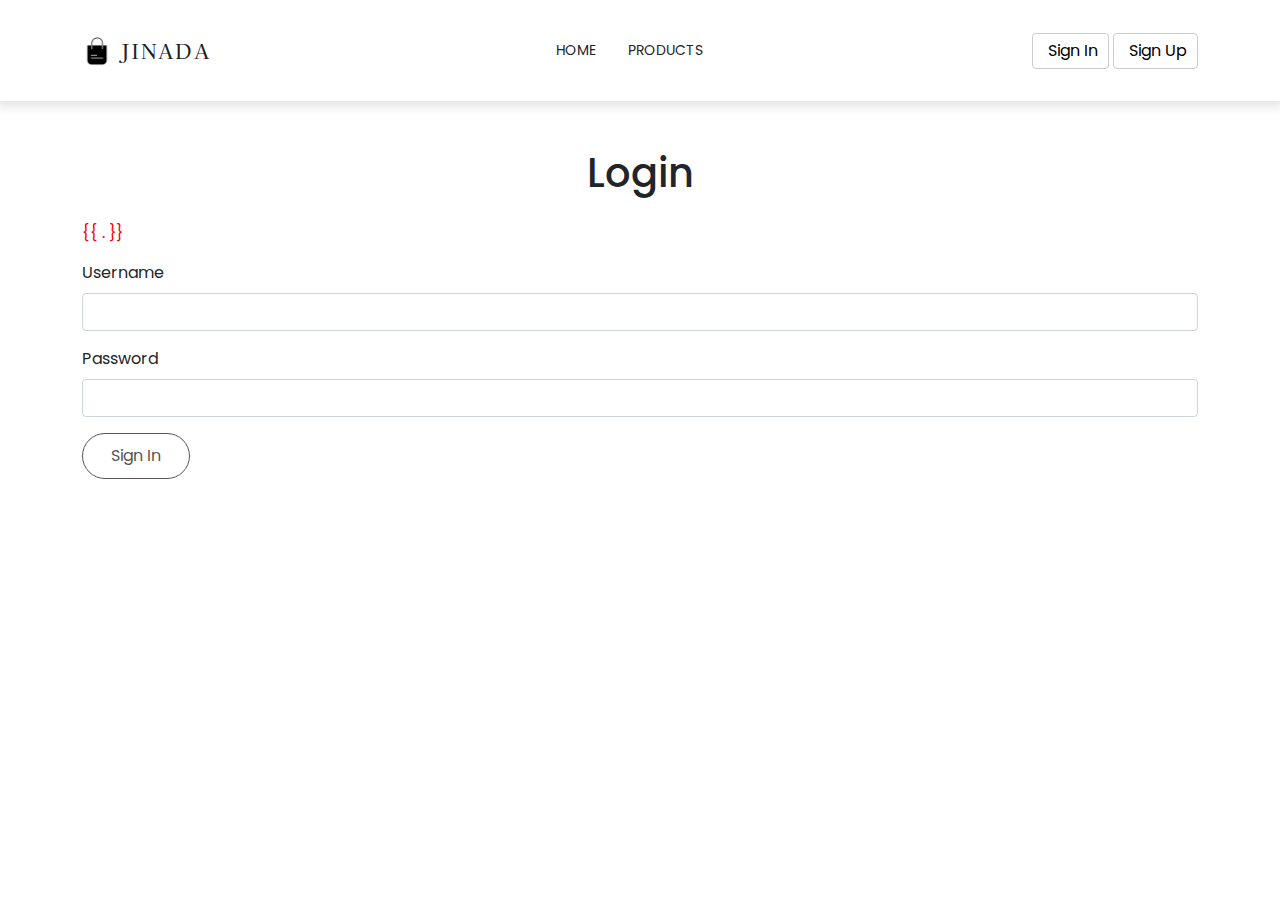
<file: templates/login.html>
<!DOCTYPE html>
<html lang="en">
<head>
    <meta charset="UTF-8">
	<link rel = "stylesheet" href = "../static/bootstrap-5.0.2-dist/css/bootstrap.min.css">
    <!-- custom css -->
    <link rel="stylesheet" type="text/css" href="../static/css/welcome.css">
    <meta name="viewport" content="width=device-width, initial-scale=1.0">
   
    <title>Sign In</title>
</head>
<body>
	   <!-- navbar -->
	   <nav class="navbar navbar-expand-lg navbar-light bg-white py-4">
		<div class="container">
			<a class="navbar-brand d-flex justify-content-between align-items-center order-lg-0" href="/">
				<img src="../static/img/shopping-bag-icon.png" alt="site icon">
				<span class="text-uppercase fw-lighter ms-2">JINADA</span>
			</a>
	
			<div class="order-lg-2 nav-btns">				
				
			
						<button type="button" class="btn position-relative" onclick="window.location.href='/signin'">
							<span class="button-icon"><i class="fa fa-user"></i></span>
							Sign In
						</button>
						<button type="button" class="btn position-relative" onclick="window.location.href='/signup'">
							<span class="button-icon"><i class="fa fa-sign-in-alt"></i></span>
							Sign Up
						</button>
					
			</div>
	
			<button class="navbar-toggler border-0" type="button" data-bs-toggle="collapse" data-bs-target="#navMenu">
				<span class="navbar-toggler-icon"></span>
			</button>
	
			<div class="collapse navbar-collapse order" id="navMenu">
				<ul class="navbar-nav mx-auto text-center smaller-font ">
					<li class="nav-item px-2 py-2">
						<a class="nav-link text-uppercase text-dark" href="/">home</a>
					</li>
					<li class="nav-item px-2 py-2">
						<a class="nav-link text-uppercase text-dark" href="/productList">products</a>
					</li>
				</ul>
			</div>
		</div>
	</nav>
	

	


		<div class="container mt-5">
			<h1 class="text-center mb-4">Login</h1>
			<p style="color:red">{{ . }}</p>
			<form action="/signin" method="POST">
				<div class="mb-3">
					<label for="username" class="form-label">Username</label>
					<input type="text" class="form-control" id="username" name="username" required>
				</div>
				<div class="mb-3">
					<label for="password" class="form-label">Password</label>
					<input type="password" class="form-control" id="password" name="password" required>
				</div>
				<button type="submit" class="btn btn-primary">Sign In</button>
			</form>
		</div>
	
		
</body>
</html>
</file>
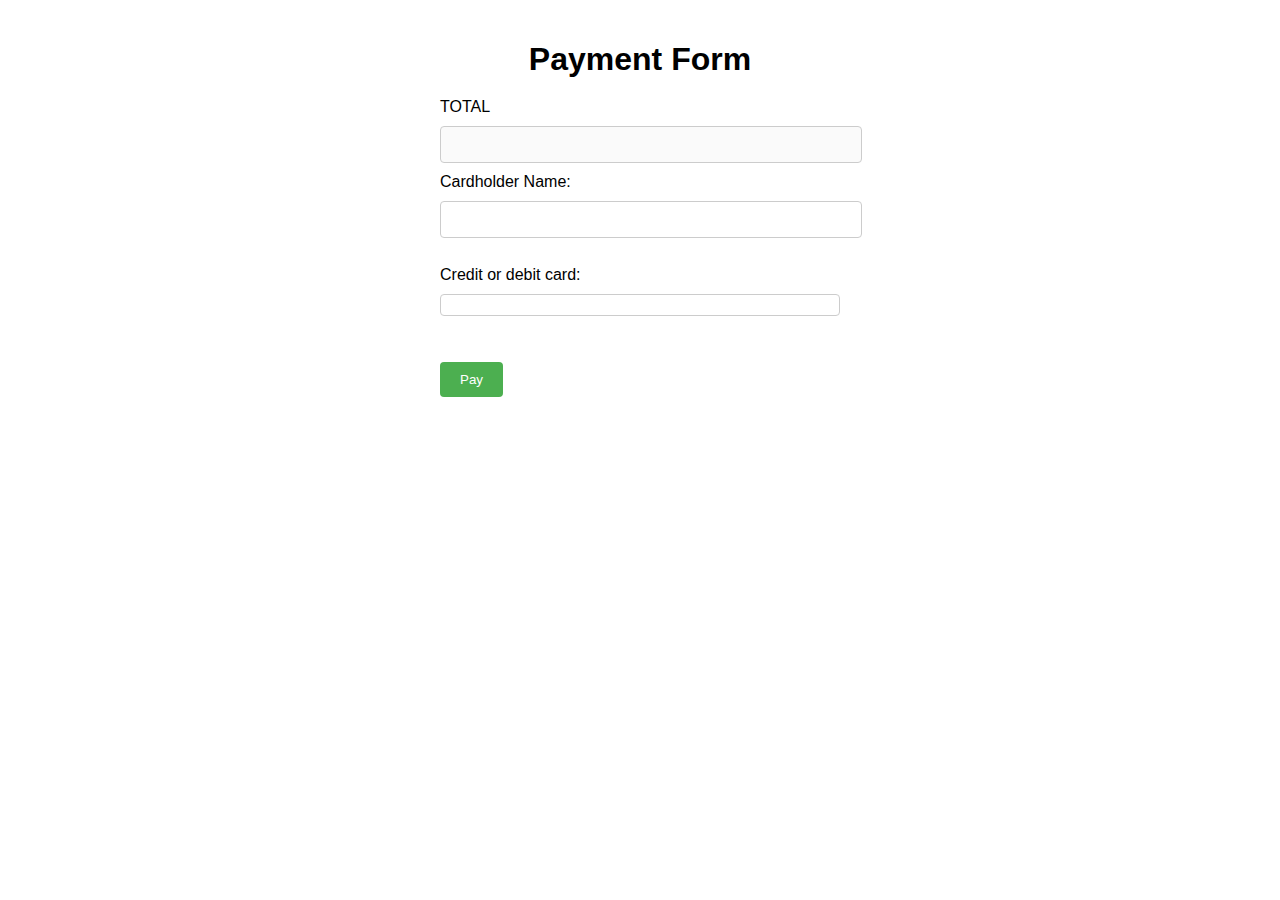
<file: templates/payment.html>
<!DOCTYPE html>
<html>
<head>
	<title>Payment Form</title>
</head>
<body>
	<script src="https://js.stripe.com/v3/"></script>
    <style>
		body {
			font-family: Arial, sans-serif;
			margin: 0;
			padding: 20px;
		}

		h1 {
			margin-bottom: 20px;
			text-align: center;
		}

		form {
			max-width: 400px;
			margin: 0 auto;
		}

		label {
			display: block;
			margin-bottom: 10px;
		}

		input[type="number"],
		input[type="text"] {
			width: 100%;
			padding: 10px;
			border: 1px solid #ccc;
			border-radius: 4px;
			margin-bottom: 10px;
		}

		#card-element {
			border: 1px solid #ccc;
			border-radius: 4px;
			padding: 10px;
			margin-bottom: 10px;
		}

		button[type="submit"] {
			background-color: #4CAF50;
			color: white;
			padding: 10px 20px;
			border: none;
			border-radius: 4px;
			cursor: pointer;
		}

		button[type="submit"]:hover {
			background-color: #45a049;
		}

		.error-message {
			color: red;
		}

		.success-message {
			color: green;
		}
	</style>
	<h1>Payment Form</h1>

	<form id="payment-form" >
		<label for="cardholder-name">TOTAL</label>
		<input type="text" id="amount" name="amount" disabled>
		<label for="cardholder-name">Cardholder Name:</label>
		<input type="text" id="cardholder-name" name="cardholder-name" required><br><br>
		<label for="card-element">
			Credit or debit card:
		</label>
		<div id="card-element">
			<!-- Stripe card element will be inserted here. -->
		</div><br><br>
	
		<button type="submit">Pay</button>
	</form>

	<script>
		const stripe = Stripe("pk_test_51N98FUGPnEhDhfamjDxt1EkwVC0l0ZOEouysTIzl2s01tABQ0k5nIyXDKBPrEqWJkfDBGD25gERiRg80sqafCx3Z00AhS6oLJj"); // Replace with your Stripe publishable key
		const elements = stripe.elements();
		var amount =  localStorage.getItem("totalPrice")
		document.querySelector("#amount").value =amount
		const cardElement = elements.create('card');
		cardElement.mount('#card-element');
		var cartId =localStorage.getItem("cartId");
		localStorage.removeItem('cartId');
		localStorage.removeItem('totalPrice');
		console.log(cartId)
		const form = document.getElementById('payment-form');

		form.addEventListener('submit', async (event) => {
			event.preventDefault();

			const { paymentMethod, error } = await stripe.createPaymentMethod({
				type: 'card',
				card: cardElement,
				billing_details: {
					name: document.getElementById('cardholder-name').value
				}
			});

			if (error) {
				console.log('Payment method error:', error);
			} else {
				const token = paymentMethod.id;
				const cardholderName = document.getElementById('cardholder-name').value;

				fetch('/stripe/payment', {
					method: 'POST',
					headers: {
						'Content-Type': 'application/json'
					},
					body: JSON.stringify({ cartId,amount,token, cardholderName })
				})
				.then(response => response.json())
				.then(response => {
					if (response.status != 'succeeded') {
						document.querySelector('#error-message').innerHTML = errorMessage;
						
					} else {
						// Redirect to '/'
						window.location.href = '/';
					}
					})
				.catch(error => {
					console.log('Payment error:', error);
				});
			}
		});
	
	</script>
		
	
</body>
</html>
</file>
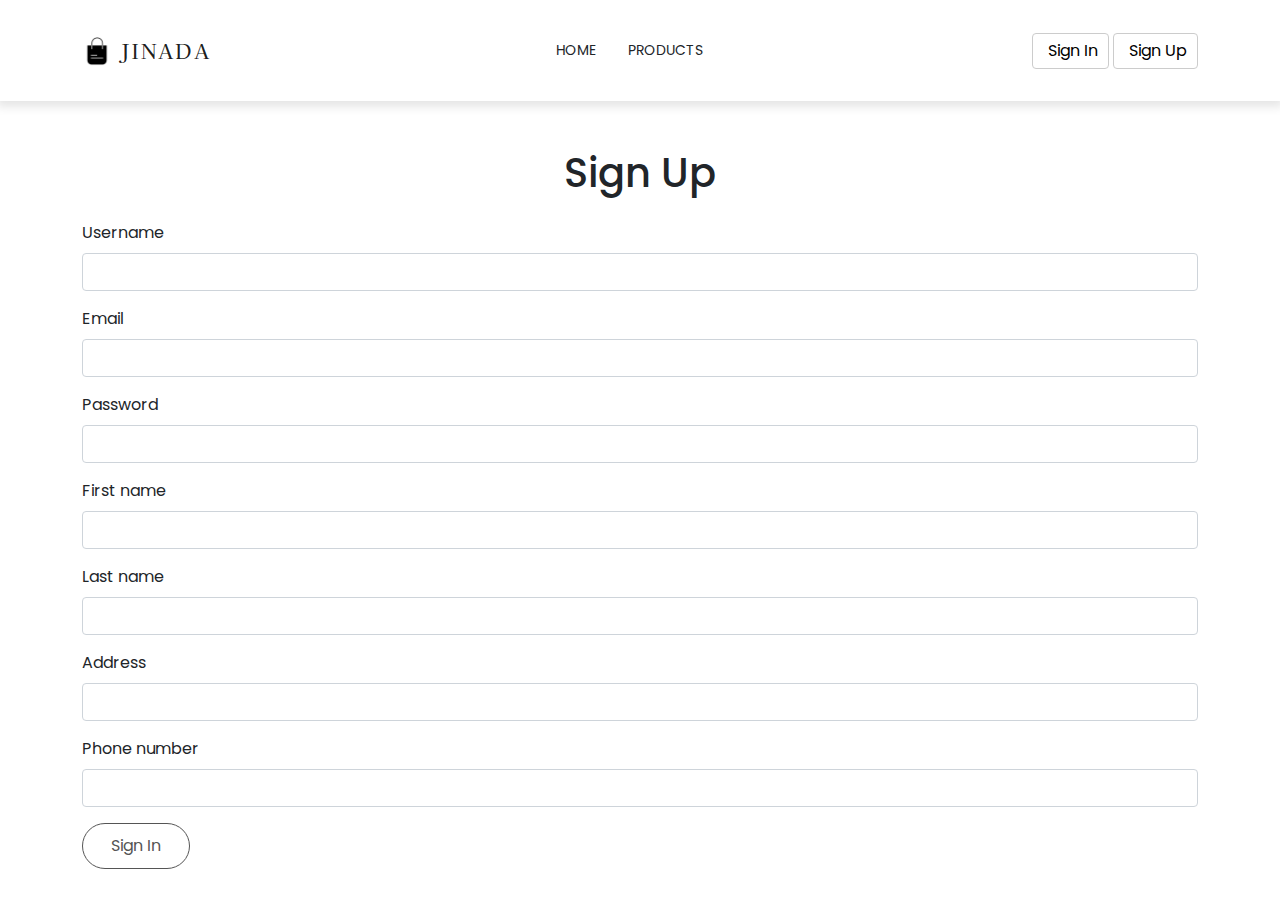
<file: templates/signup.html>
<!DOCTYPE html>
<html lang="en">
<head>
    <meta charset="UTF-8">
	<link rel = "stylesheet" href = "../static/bootstrap-5.0.2-dist/css/bootstrap.min.css">
    <!-- custom css -->
    <link rel="stylesheet" type="text/css" href="../static/css/welcome.css">
    <meta name="viewport" content="width=device-width, initial-scale=1.0">
   
    <title>Sign In</title>
</head>
<body>
	   <!-- navbar -->
	   <nav class="navbar navbar-expand-lg navbar-light bg-white py-4">
		<div class="container">
			<a class="navbar-brand d-flex justify-content-between align-items-center order-lg-0" href="/">
				<img src="../static/img/shopping-bag-icon.png" alt="site icon">
				<span class="text-uppercase fw-lighter ms-2">JINADA</span>
			</a>
	
			<div class="order-lg-2 nav-btns">				
				
			
						<button type="button" class="btn position-relative" onclick="window.location.href='/signin'">
							<span class="button-icon"><i class="fa fa-user"></i></span>
							Sign In
						</button>
						<button type="button" class="btn position-relative" onclick="window.location.href='/signup'">
							<span class="button-icon"><i class="fa fa-sign-in-alt"></i></span>
							Sign Up
						</button>
			</div>
	
			<button class="navbar-toggler border-0" type="button" data-bs-toggle="collapse" data-bs-target="#navMenu">
				<span class="navbar-toggler-icon"></span>
			</button>
	
			<div class="collapse navbar-collapse order" id="navMenu">
				<ul class="navbar-nav mx-auto text-center smaller-font ">
					<li class="nav-item px-2 py-2">
						<a class="nav-link text-uppercase text-dark" href="/">home</a>
					</li>
					<li class="nav-item px-2 py-2">
						<a class="nav-link text-uppercase text-dark" href="/productList">products</a>
					</li>
				</ul>
			</div>
		</div>
	</nav>
	


		<div class="container mt-5">
			<h1 class="text-center mb-4">Sign Up</h1>
			<p style="color:red" id="error-message"></p>
			<form  id="signupForm">
<!-- username	email	password	first_name	last_name	address	phone_number	 -->
				<div class="mb-3">
					<label for="username" class="form-label">Username</label>
					<input type="text" class="form-control" id="username" name="username" required>
				</div>
				<div class="mb-3">
					<label for="email" class="form-label">Email</label>
					<input type="email" class="form-control" id="email" name="email" required>
				</div>
				<div class="mb-3">
					<label for="password" class="form-label"> Password</label>
					<input type="password" class="form-control" id="password" name="password" required>
				</div>
				<div class="mb-3">
					<label for="first_name" class="form-label">First name</label>
					<input type="text" class="form-control" id="first_name" name="first_name" required>
				</div>
				<div class="mb-3">
					<label for="last_name" class="form-label">Last name</label>
					<input type="text" class="form-control" id="last_name" name="last_name" required>
				</div>
				<div class="mb-3">
					<label for="address" class="form-label">Address</label>
					<input type="text" class="form-control" id="address" name="address" required>
				</div>
				<div class="mb-3">
					<label for="phone_number" class="form-label">Phone number</label>
					<input type="tel" class="form-control" id="phone_number" name="phone_number" required>
				</div>
				<button type="submit" class="btn btn-primary">Sign In</button>
			</form>
		</div>
		<script>
			const form = document.querySelector('#signupForm'); 
			const error = document.querySelector('#error-message'); 

			form.addEventListener('submit', (e) => {
			e.preventDefault(); 
			
			const formData = new FormData(form);
			const formDataJSON = JSON.stringify(Object.fromEntries(formData.entries()));

			fetch('/signup', {
				method: 'POST',
				headers: {
					'Content-Type': 'application/json'
				},
				body: formDataJSON
			})
			.then(response => {
				if (!response.ok) {
					return response.text().then(errorMessage => {
					document.querySelector('#error-message').innerHTML = errorMessage;
					});
				} else {
					// Redirect to '/'
					window.location.href = '/';
				}
				});

			});

		</script>
		<!-- <main>
			<section class="login-section">
				<h2>Login</h2>
				<p style="color:red">{{ . }}</p>
				<form action="/sigin" method="POST">
					<label for="username">Name:</label><br>
					<input type="text" id="username" name="username"><br>
					<label for="password">Password:</label><br>
					<input type="password" id="password" name="password"><br><br>
					<input type="submit" value="Submit">
				</form>
				<div class="response">
					
				</div>
			</section>
		</main> -->
		
</body>
</html>
</file>
<file: static/css/welcome.css>
@import url('https://fonts.googleapis.com/css2?family=Kaisei+Tokumin:wght@400;500;700&family=Poppins:wght@300;400;500&display=swap');

:root{
    --lg-font: 'Kaisei Tokumin', serif;
    --sm-font: 'Poppins', sans-serif;
    --pink: #e5345b;
}
body{
    font-family: var(--sm-font);
}

/* button */
.bg-primary{
    background-color: var(--pink)!important;
}

.btn:not(.nav-btns button){
    background-color: #fff;
    color: rgb(85, 85, 85);
    padding: 10px 28px;
    border-radius: 25px;
    border: 1px solid rgb(85, 85, 85);
}
.btn:not(.nav-btns button):hover{
    background-color: var(--pink);
    color: #fff;
    border-color: var(--pink);
}

/* text color */
.text-primary{
    color: var(--pink)!important;
}

/* navbar */
.navbar{
    -webkit-box-shadow: 0 3px 9px 3px rgba(0, 0, 0, 0.1);
            box-shadow: 0 3px 9px 3px rgba(0, 0, 0, 0.1);
}
.navbar-brand img{
    width: 30px;
}
.navbar-brand span{
    letter-spacing: 2px;
    font-family: var(--lg-font);
}
.nav-link:hover{
    color: var(--pink)!important;
}
.nav-item{
    border-bottom: 0.5px solid rgba(0, 0, 0, 0.05);
}
.smaller-font .nav-link {
    font-size: 14px; /* Adjust the font size as needed */
}

/* header */
.carousel-inner h1{
    font-size: 60px;
    font-family: var(--lg-font);
}
.carousel-item .btn{
    border-color: #fff!important;
}
.carousel-item .btn:hover{
    border-color: var(--pink)!important;
}

/* title */
.title h2::before{
    position: absolute;
    content: "";
    width: 4px;
    height: 50px;
    background-color: var(--pink);
    left: -20px;
    top: 50%;
    -webkit-transform: translateY(-50%);
        -ms-transform: translateY(-50%);
            transform: translateY(-50%);
}

/* collection */
.active-filter-btn{
    background-color: var(--pink)!important;
    color: #fff!important;
    border-color: var(--pink)!important;
}
.filter-button-group .btn:hover{
    color: #fff!important;
}
.collection-img span{
    top: 20px;
    right: 20px;
    width: 46px;
    height: 46px;
    border-radius: 50%;
}

/* special */
.special-img span{
    top: 20px;
    right: 20px;
}
.special-list .btn{
    padding: 8px 20px!important;
}
.special-img img{
    -webkit-transition: all 0.3s ease;
    -o-transition: all 0.3s ease;
    transition: all 0.3s ease;
}
.special-img:hover img{
    -webkit-transform: scale(1.2);
        -ms-transform: scale(1.2);
            transform: scale(1.2);
}

/* offers */
#offers{
    background: url(../img/offer_img.jpg) center/cover no-repeat;
}
#offers .row{
    min-height: 60vh;
}
.offers-content span{
    font-size: 28px;
}
.offers-content h2{
    font-size: 60px;
    font-family: var(--lg-font);
}
.offers-content .btn{
    border-color: transparent!important;
}

/* about */
#about{
    background-color: rgba(179, 179, 179, 0.05);
}

/* newsletter */
#newsletter{
    background-color: rgba(179, 179, 179, 0.05);
}
#newsletter p{
    max-width: 600px;
}
#newsletter .input-group{
    max-width: 500px;
}
#newsletter .form-control{
    border-top-left-radius: 25px;
    border-bottom-left-radius: 25px;
}
#newsletter .btn{
    background-color: var(--pink);
    color: #fff;
    border-color: var(--pink);
}
#newsletter .btn:hover{
    background-color: #000;
    border-color: #000;
}

/* footer */
footer .brand{
    font-family: var(--lg-font);
    letter-spacing: 2px;
}
footer a{
    -webkit-transition: color 0.3s ease;
    -o-transition: color 0.3s ease;
    transition: color 0.3s ease;
}
footer a:hover{
    color: var(--pink)!important;
}

/* media queries */
@media(min-width: 992px){
    .nav-item{
        border-bottom: none;
    }
}

.button-icon {
    margin-right: 5px;
}

.btn.position-relative {
    padding: 5px 10px;
    border-radius: 4px;
    background-color: #fff;
    color: #000;
    border: 1px solid #ccc;
}

.btn.position-relative:hover {
    background-color: #f5f5f5;
}
</file>
